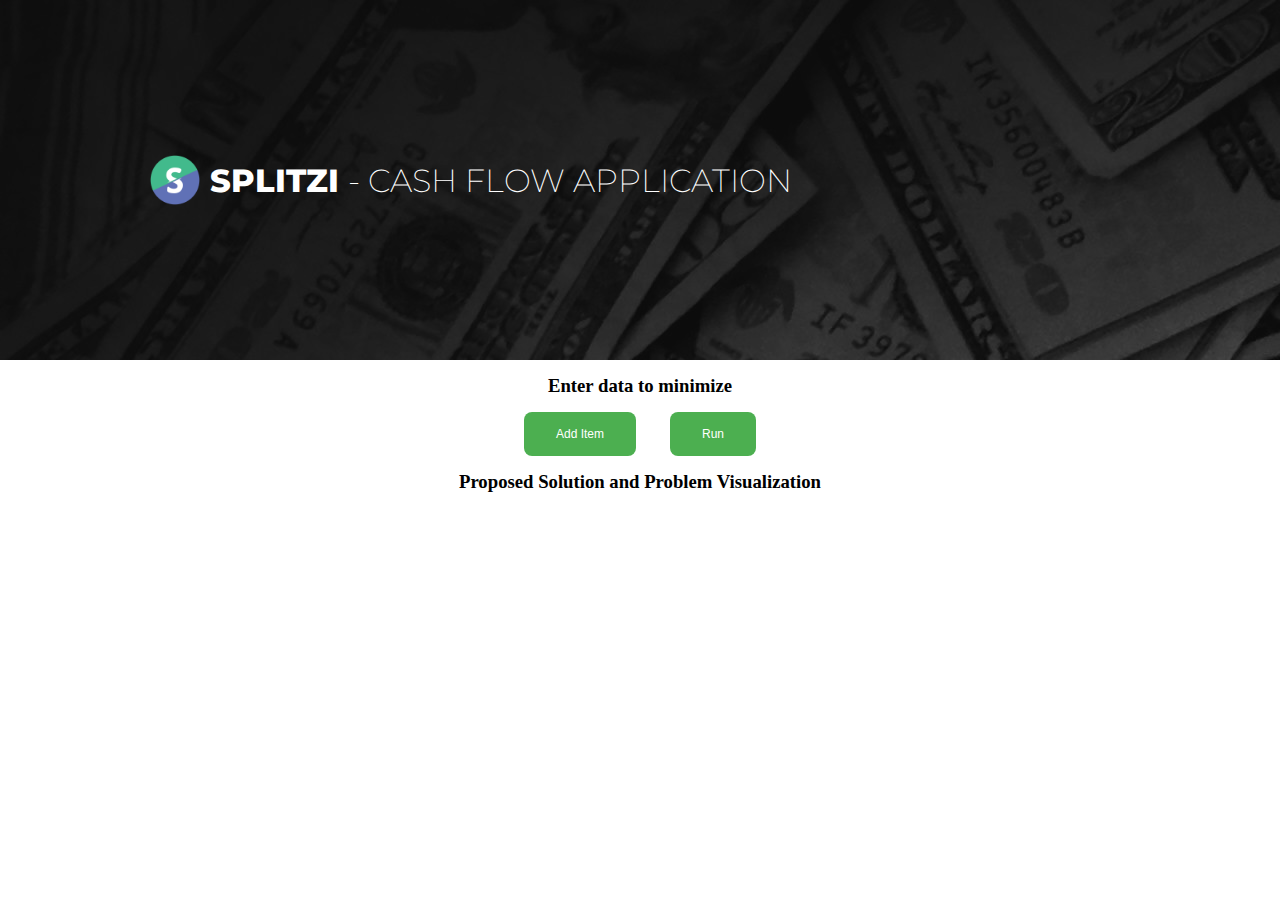
<file: Homepage.html>
<!DOCTYPE html>
<html>
    <head>
        <link href="https://fonts.googleapis.com/css2?family=Montserrat&display=swap" rel="stylesheet">
        <link rel="stylesheet" type="text/css" href="_css/style.css">
        <title>SPLITZI </title>
        <link rel="icon" href="./IMAGES/logo.png" type="image/icon type">
    </head>

    <script src="https://d3js.org/d3.v3.min.js" charset="utf-8"></script>
    <script src="index.js"></script>
    <script src="algorithm.js"></script>
    <script src="build_graph.js"></script>
    <script src="removeElement.js"></script>
    
    <style>
        input[type=text], select {
        width: 30%;
        padding: 12px 20px;
        margin: 8px 0;
        display: inline-block;
        border: 1px solid #ccc;
        border-radius: 4px;
        box-sizing: border-box;
        }
        input[type=number], select {
        width: 30%;
        padding: 12px 20px;
        margin: 8px 0;
        display: inline-block;
        border: 1px solid #ccc;
        border-radius: 4px;
        box-sizing: border-box;
        }
    </style>    
    <body>
        <div class="header" style="height: 40vh; background-image: url(./IMAGES/money.jpg);">
            <div class="inner_header">
                <div class="logo_container">
                    <h1><img src="./IMAGES/logo.png" width="50px" style="padding: 10px; float: right;"></h1>
                    <h1><span>SPLITZI </span>- CASH FLOW APPLICATION</h1>
                </div>
                <!-- <ul class="navigation">
                    <li><a href="./About.html" style="text-align: center; flex: auto; padding: 20px;">About</a></li>
                </ul> -->
            </div>
        </div>

        <div class="myinput">
            <center>
                <h3>Enter data to minimize</h3>
                <div id = "list">
                    <form>      
                    </form>
                </div>
                <div id="first">
                    <button id="addItem" onclick = add() > Add Item </button>
                    <!-- <button id = "removeResult" onclick = "removeOutput('ansList')" > Remove Result </button> -->
                    <button id = "run" onclick = extract() > Run </button>
                </div>
                <h3>Proposed Solution and Problem Visualization</h3>
                <div id = "ansList"></div>
            </center>
        </div>
        
    </body>
</html>
</file>
<file: _css/style.css>
*{
    margin: 0;
    padding: 0;
    list-style: none;
    text-decoration: none;
}
.header{
    width: 100%;
    height: 80px;
    display: block;
    background-color: #101010;
}
.inner_header{
    width: 1000px;
    height: 100%;
    display: block;
    margin: auto;
}
.logo_container{
    height: 100%;
    display: table;
    float: left;
}
.logo_container h1{
    color: white;
    height: 100%;
    display: table-cell;
    vertical-align: middle;
    font-family: "Montserrat";
    font-size: 32px;    
    font-weight: 200;
}
.logo_container h1 span{
    font-weight: 800;
}
.navigation{
    /* background-color: #101010; */
    float: right;
    /* padding-top:10px;    */
    height: 100%;
    font-size:40px;
    font-family: "Montserrat";
    font-size: 32px;    
    font-weight: 200;
    
}
.navigation a{
    float: left;
    /* display: table; */
    height: 100%;
    text-align: center;
    color: white;
    /* padding: 0px 20px; */
}
/* .navigation a:last-child{
    padding-right: 0;

} */
/* .navigation a li{
    display: table-cell;
    vertical-align: middle;
    height: 100%;
    color: white;
    font-family: 'Montserrat';
    font-size: 16px;
} */
.node text {
  pointer-events: none;
  font: 10px sans-serif;
}

button{
    background-color: #4CAF50; /* Green */
    border: none;
    color: white;
    padding: 15px 32px;
    text-align: center;
    text-decoration: none;
    display: inline-block;
    font-size: 12px;
    border-radius: 8px;
    margin: 15px;
    transition-duration: 0.4s;  
  }

button:hover{
    background-color: greenyellow; /* Green */
    color: black;
    box-shadow: 0 12px 16px 0 rgba(0,0,0,0.24), 0 17px 50px 0 rgba(0,0,0,0.19);
}

.myinput{
    margin: 15px;
}
</file>
